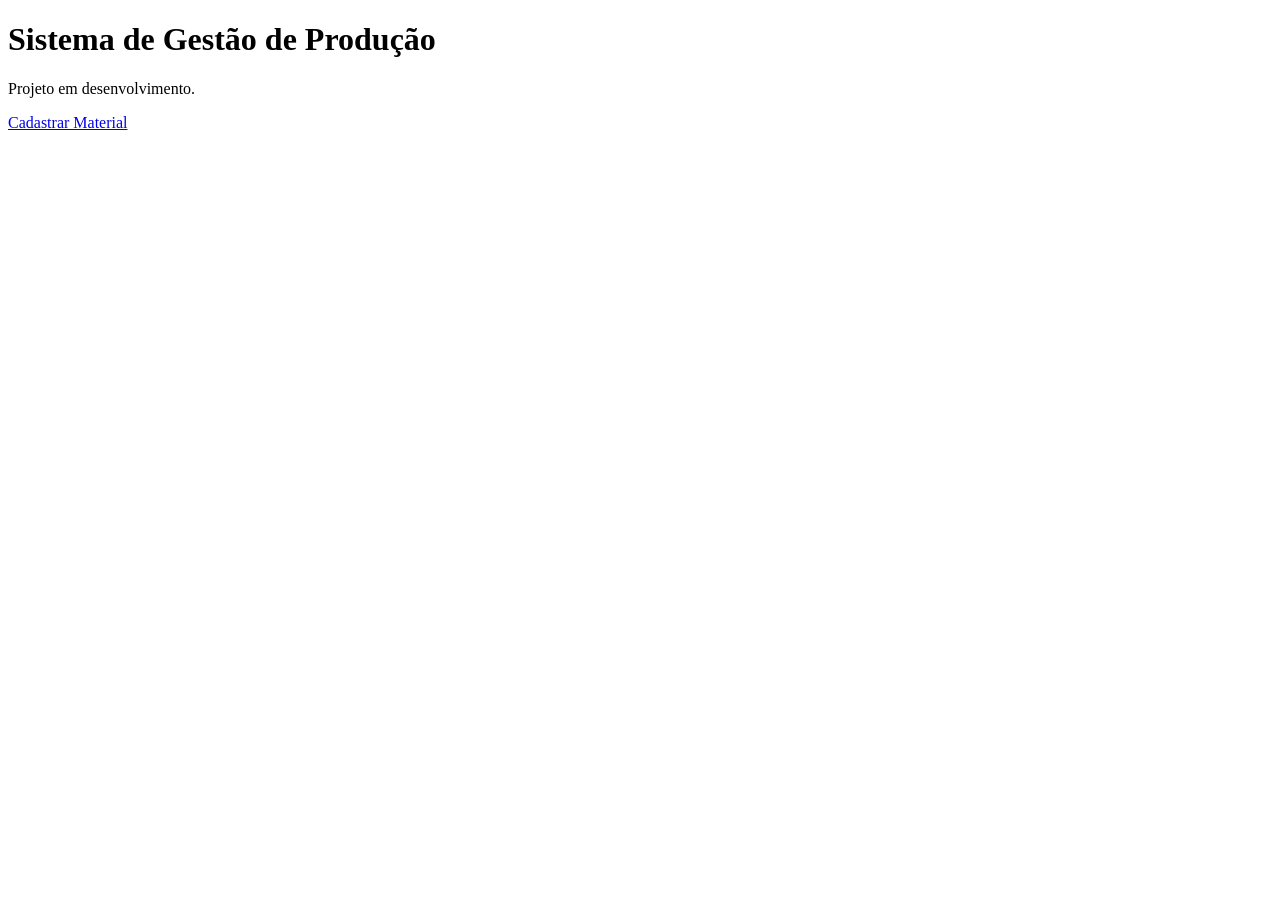
<file: app/templates/index.html>
<!DOCTYPE html>
<html> 
<head>
    <title>Sistema de Produção</title>
</head>
<body>
    <h1>Sistema de Gestão de Produção</h1>
    <p>Projeto em desenvolvimento.</p>
    <a href="/materiais">Cadastrar Material</a>
</body>
</html>
</file>
